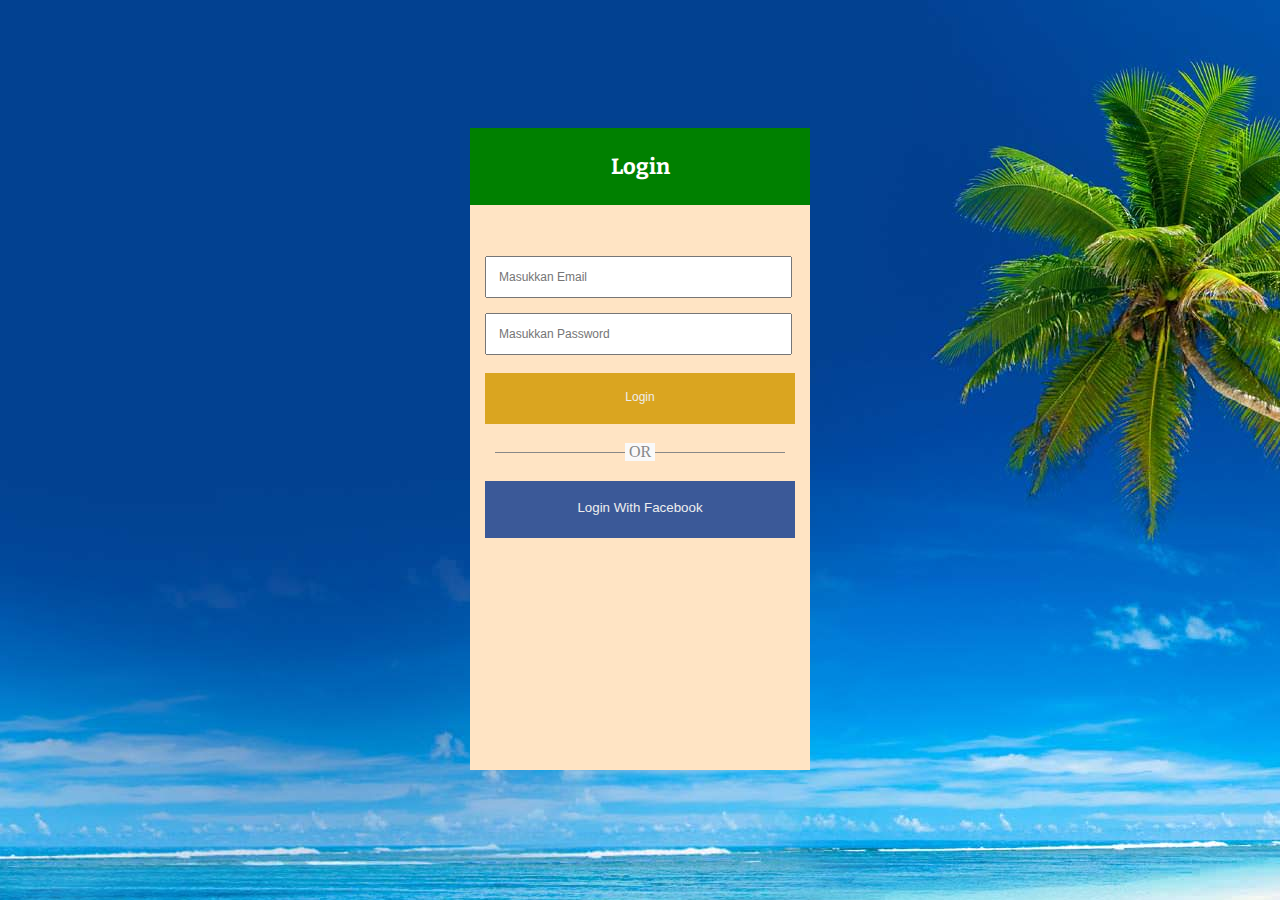
<file: Login/index.html>
<!DOCTYPE html>
<html>
<head>
    <title>Omah Ternak</title>
    <link rel="icon" 
      type="image/png" 
      href="ap.png">
    <link rel="stylesheet" href="style.css">
    <link rel="stylesheet" href="animate.css">
    <link href="https://fonts.googleapis.com/css?family=Bitter" rel="stylesheet">
    <link rel="stylesheet" href="https://use.fontawesome.com/releases/v5.0.13/css/all.css" integrity="sha384-DNOHZ68U8hZfKXOrtjWvjxusGo9WQnrNx2sqG0tfsghAvtVlRW3tvkXWZh58N9jp" crossorigin="anonymous">


</head>
<body>
    <div class="login">
        <h3>Login</h3>
            <form action="">
                <input class="inputform animated bounceInLeft" type="email" placeholder="Masukkan Email">
                <input class="inputform animated bounceInRight" type="password" placeholder="Masukkan Password">
                <input class="submitform animated bounce" type="submit" value="Login">
                <div class="border-p"></div>
                <p>OR</p>
                <button><i class="fab fa-facebook"></i> Login With Facebook</button>
                <iframe src="https://www.google.com/maps/embed?pb=!1m18!1m12!1m3!1d3952.999096376722!2d110.36293221414297!3d-7.789918879464556!2m3!1f0!2f0!3f0!3m2!1i1024!2i768!4f13.1!3m3!1m2!1s0x2e7a5825cebc3af7%3A0xc2fe88eb984ceaa7!2sPasar+Kembang!5e0!3m2!1sid!2sid!4v1528526499205" width="300" height="200" frameborder="0" style="border:0" allowfullscreen></iframe>
            </form>
    </div>
</body>
</html>
</file>
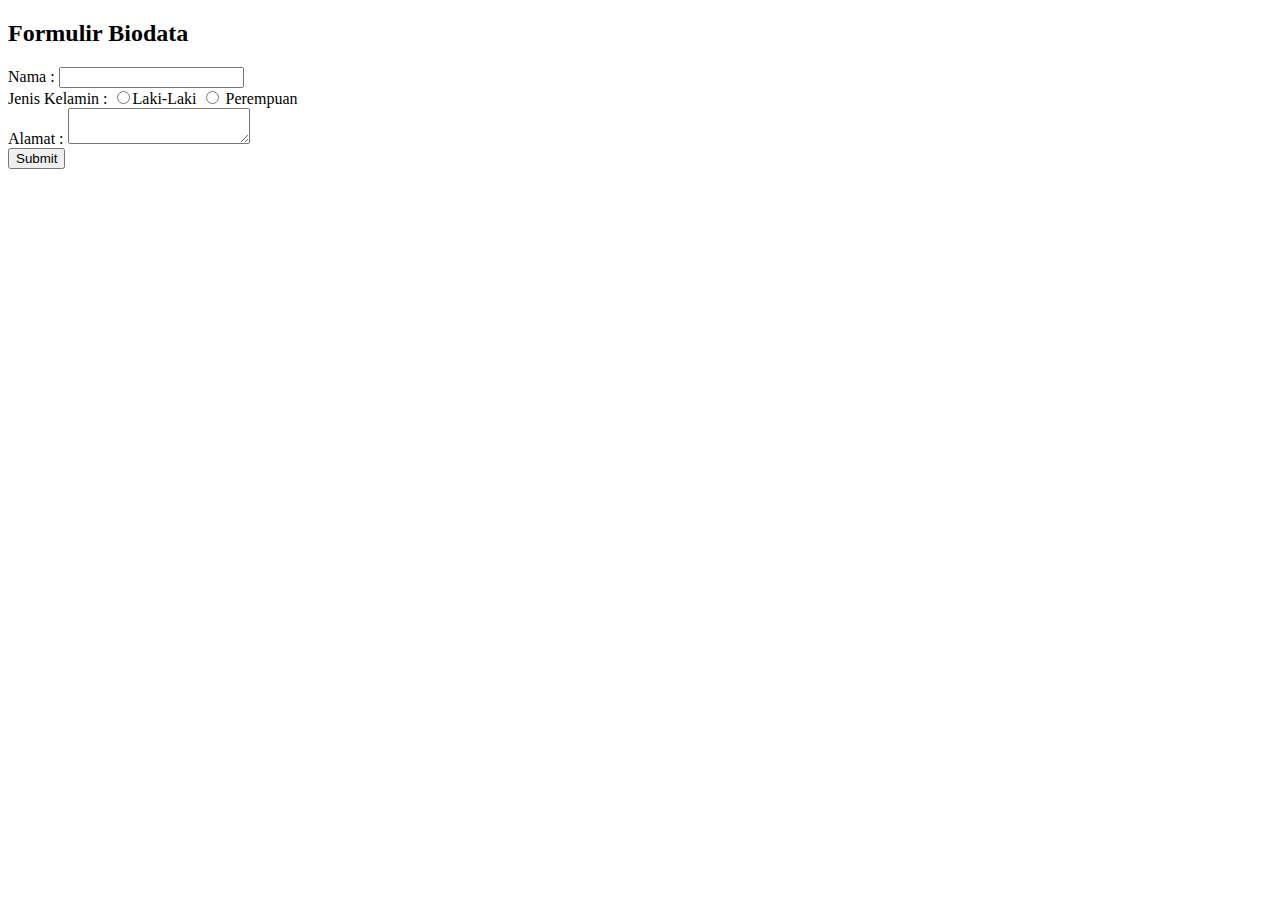
<file: JS/Latihan 11.html>
<!DOCTYPE html>
<html>
<head>
	<title>Validasi Form</title>
</head>
<body>
	<script language="JavaScript">
		function ckForm(){
			var str, error;
			str = "";
			error = 0;
			if(document.getElementById("txtNama").value.length<= 0){
				str += "- Nama tidak boleh kosong.\n";
				error++;
			}
			if(document.getElementById("rdJenisKelamin_1").checked== false
			&& document.getElementById("rdJenisKelamin_2").checked==false){
				str += "- Jenis kelamin belum ditentukan.\n";
				error++;
			}
			if(document.getElementById("txtAlamat").value.length<= 0){
				str += "- Alamat tidak boleh kosong.\n";
				error++;
			}
			if(error > 0){
				alert("Terdapat kesalahan : \n"+ str);
				return false;
			}
			else{
				return true;
			}
		}
	</script>
	<h2>Formulir Biodata</h2>
	<form action="#"method="post" onSubmit="return ckForm()">
		Nama :
		<input type="text"name="txtNama" id="txtNama" /><br />
		Jenis Kelamin :
		<input type="radio" name=" rdJenisKelamin" id="rdJenisKelamin_1"
		value="Laki-Laki" />Laki-Laki
		<input type="radio" name="rdJenisKelamin" id="rdJenisKelamin_2" value="Perempuan"/> Perempuan <br />
		Alamat :
		<textarea name="txtAlamat" id="txtAlamat"></textarea> <br />
		<input type="submit"value="Submit" />
	</form>
</body>
</html>
</file>
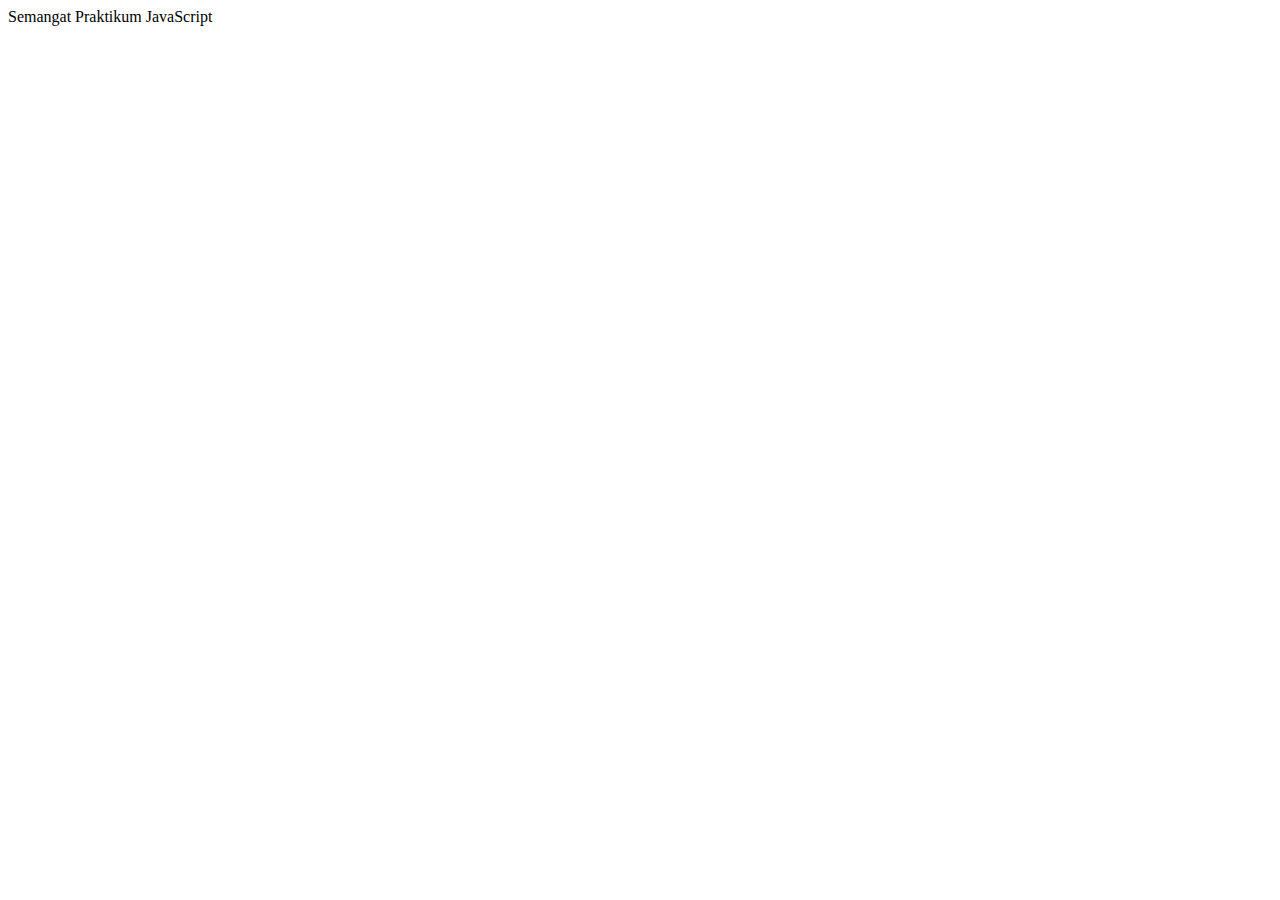
<file: JS/Latihan 4.html>
<!DOCTYPE html>
<html>
<head>
	<title>JavaScript Variable</title>
</head>
<body>
	<script language="javascript">
	say_1 = "Semangat ";
	say_2 = "Praktikum ";
	say_3 = "JavaScript";
	say = say_1 + say_2 + say_3;
	document.write(say);
</script>
</body>
</html>
</file>
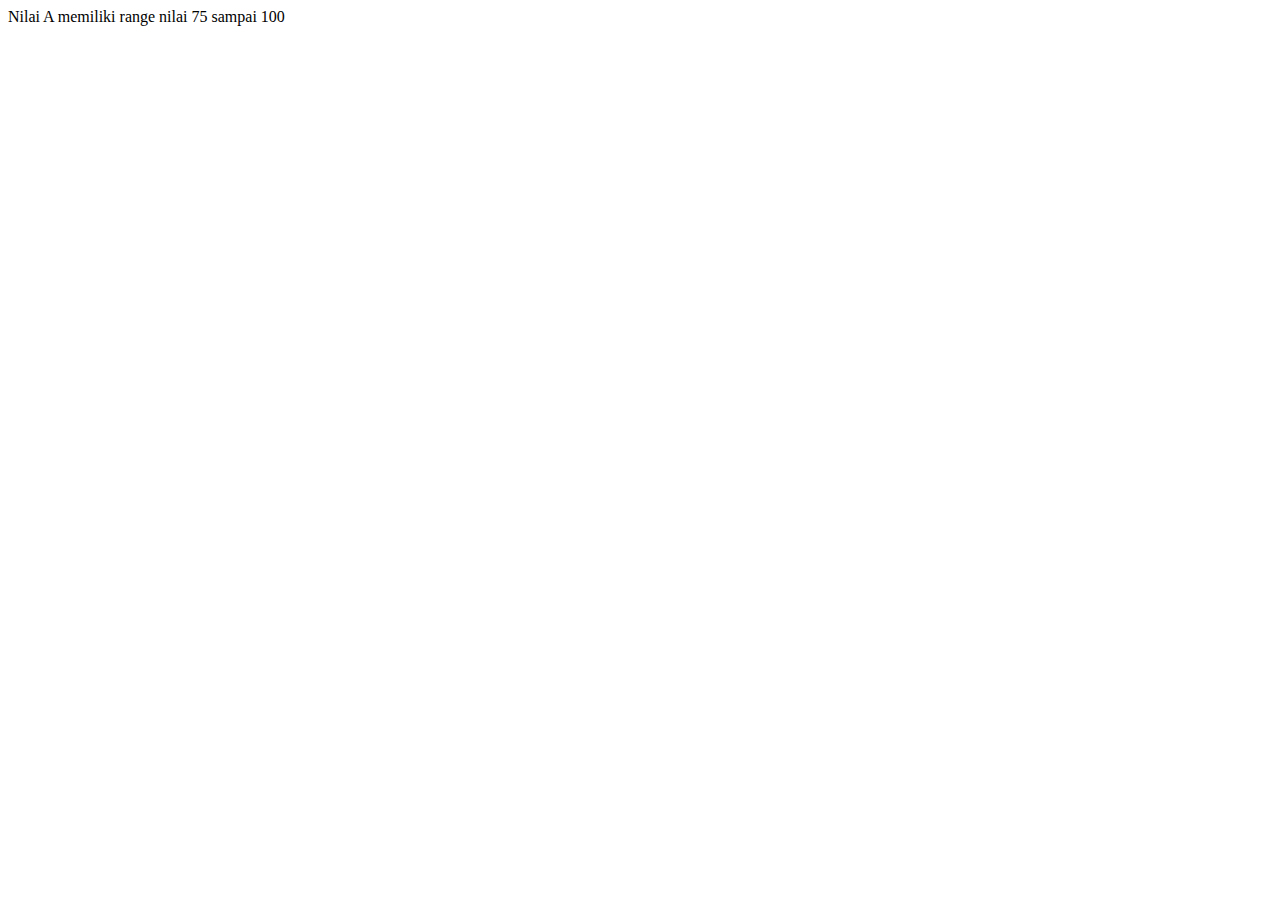
<file: JS/Latihan 7.html>
<!DOCTYPE html>
<html>
<head>
	<title>Switch Case</title>
</head>
<body>
	<script language="javascript">
		var nilai;
		var range_nilai;
		nilai="A";
		switch (nilai){
			case "A":
			range_nilai= "range nilai 75 sampai 100";
			break;
			case "B":
			range_nilai= "range nilai 65 sampai 74";
			break;
			case "C":
			range_nilai= "range nilai 55 sampai 64";
			break;
			case "D":
			range_nilai= "range nilai 45 sampai 54";
			break;
			case "E":
			range_nilai= "range nilai 0 sampai 44";
			break;
			default:
			range_nilai= "Data yang diinputkan salah";
		}
		document.write("Nilai "+nilai +" memiliki " + range_nilai )
	</script>
</body>
</html>
</file>
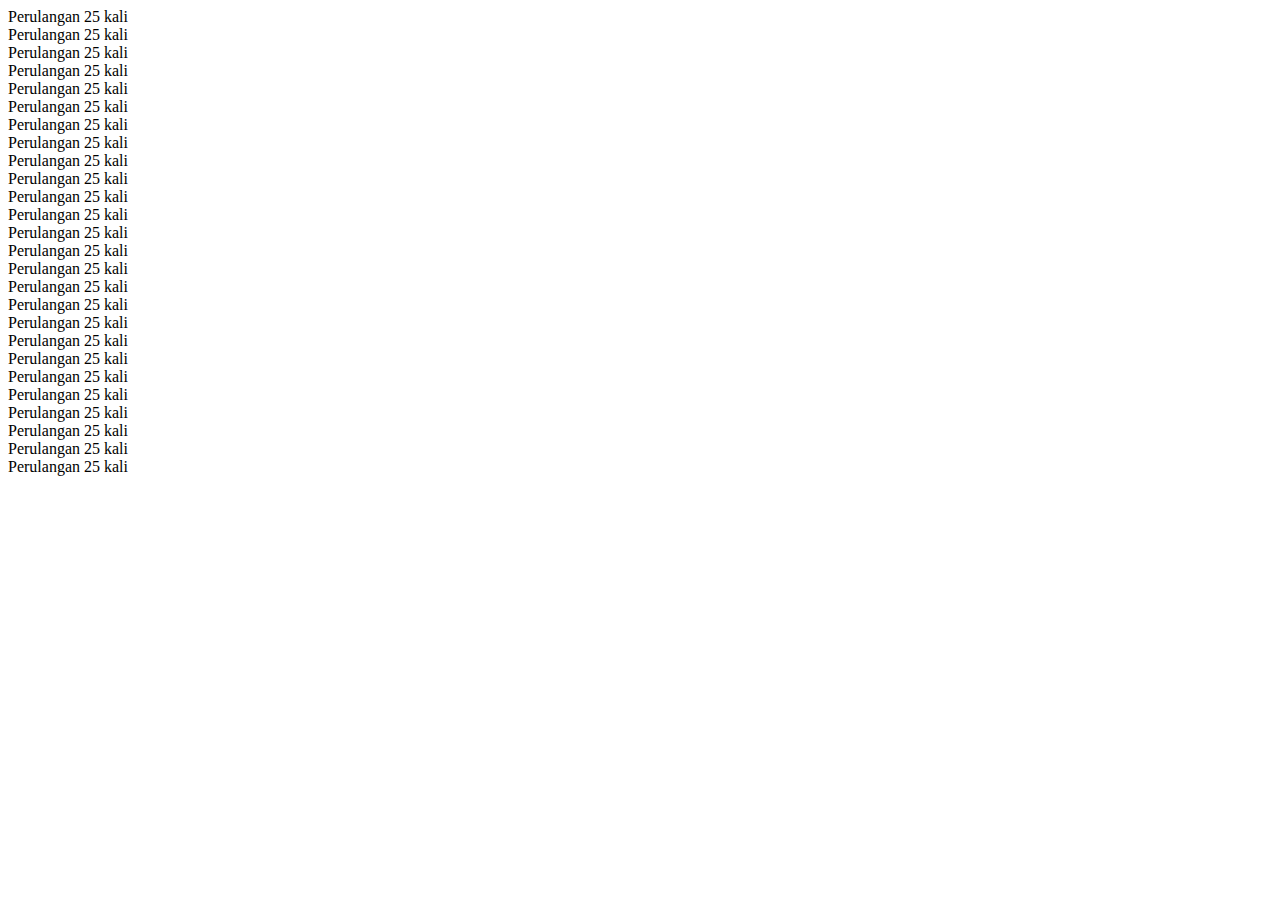
<file: JS/Latihan 8.html>
<!DOCTYPE html>
<html>
<head>
	<title>For</title>
</head>
<body>
	<script language="javascript">
		for(i=0;i<=25;i++){
			document.write("Perulangan 25 kali" + "<br />");
		}
	</script>
</body>
</html>
</file>
<file: Login/style.css>
body{
    margin: 0;
    padding: 0;
    background-image: url('background.jpg');
}
.login{
    max-width: 340px;
    margin:10% auto;
    background: #FFE4C4;
}
.login h3{
    text-align: center;
    padding: 25px 10px;
    background-color: #008000;
    color: #fff;
    font-size: 22px;
    font-family: 'Bitter', serif;
}

form{
    padding: 0;
    margin: auto;
    padding: 15px;
}
.inputform{
    width: 90%;
    padding: 1em;
    margin-top: 1.2em;
    color: #888;
    font-size: 12px;
}
.submitform{
    width: 100%;
    padding: 1.4em;
    margin: 1.5em 0;
    color: #888;
    background-color:#DAA520 ;
    border:none;
    color:#eee;
    border-bottom: 4px solid transparent;
    font-size: 12px;
}
.submitform:hover{
    opacity: 0.8;
    border-color: #00adb1;
}
form p{
    text-align: center;
    color: #888;
    width: 30px;
    margin: 10px auto 0;
    background: #f9f9f9;
    position: relative;
    bottom: 20px;
}
.border-p{
    border-top: 1px solid #888;
    margin: 10px 10px;
}
button{
    background-color: #3b5998;
    width: 100%;
    padding: 1.4em;
    margin-bottom: 1em;
    color: #888; ;
    border:none;
    color:#eee;
    border-bottom: 4px solid transparent;
}
button:hover{
    opacity: 0.9;
    border-color: #3b3998;
}*/
</file>
